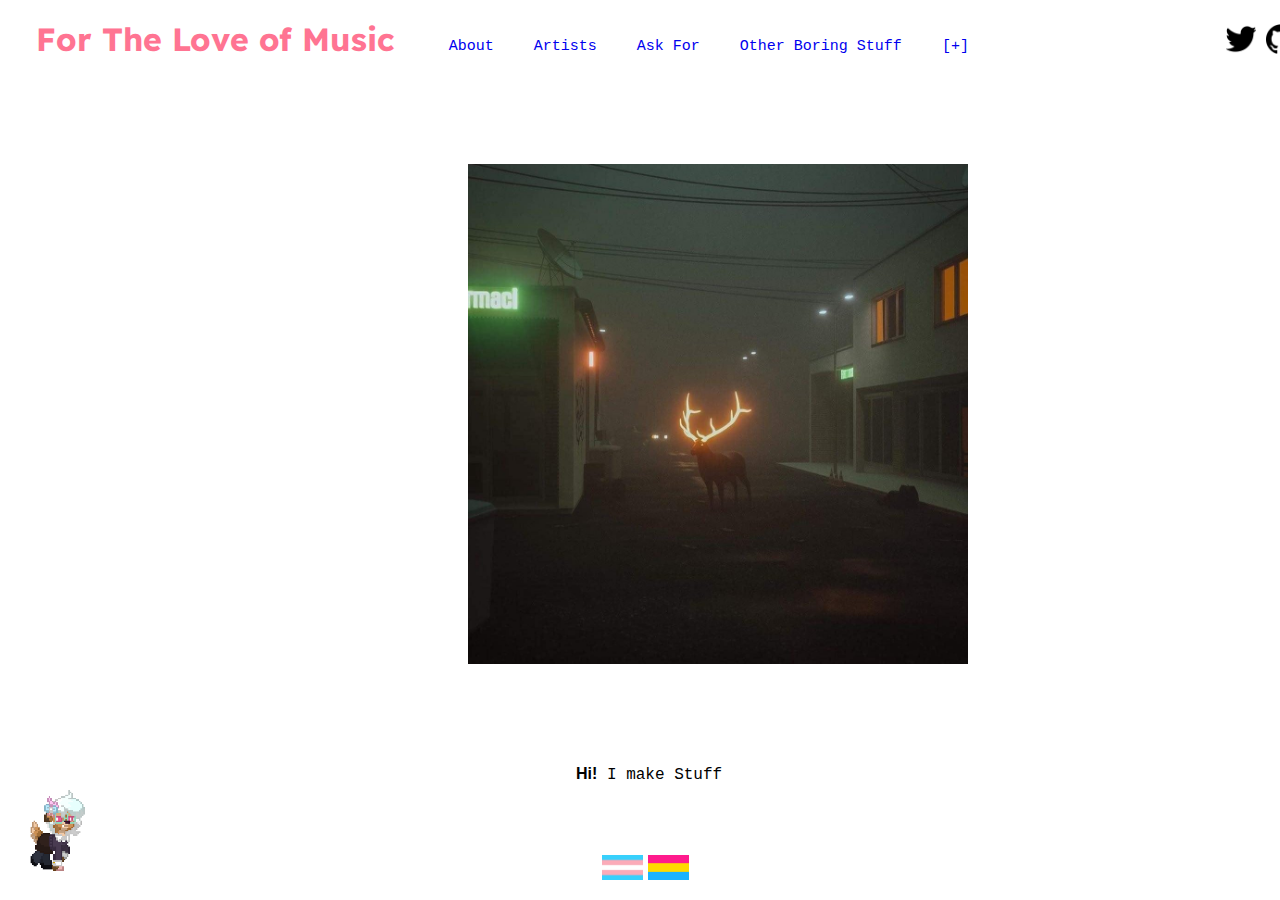
<file: Index.html>
<!DOCTYPE html>
<html lang="en">

<head>
    <meta charset="UTF-8">
    <meta http-equiv="X-UA-Compatible" content="IE=edge">
    <meta name="viewport" content="width=device-width, initial-scale=1.0">
    <title>For The Love Of Music</title>

    <link rel="stylesheet" href="css/Index.css">

    <link rel="shortcut icon" href="media/IMG_0834.JPG">

    <link rel="preconnect" href="https://fonts.googleapis.com">
    <link rel="preconnect" href="https://fonts.gstatic.com" crossorigin>
    <link href="https://fonts.googleapis.com/css2?family=Bree+Serif&family=Lexend+Deca&display=swap" rel="stylesheet">
</head>

<body>

    <!-- main class that contain everything -->

    <div class="All of it">

        <!-- what it looks like the main tittle -->

        <header>
            <h1>For The Love of Music</h1>
        </header>

        <!-- Supirior bar that appers everywhere the main bar to go everywhere on my page  -->

        <div class="MenuInde">

            <nav>
                <ul class="MenuH">
                    <li><a href="#">About</a>
                        <ul class="MenuV">
                            <li><a href="About.html">This Site</a></li>
                            <li><a href="Idea.html">The Idea</a></li>
                            <li><a href="MySelf.html">Myself</a></li>
                        </ul>
                    </li>
                    <li><a href="#">Artists</a></li>
                    <li><a href="#">Ask For</a>
                        <ul class="MenuV">
                            <li><a href="#">Add Your Artist</a></li>
                            <li><a target="_blank" href="https://t.me/+cxNgJm0Y0sE5NjAx">Commission From Me</a></li>
                            <li><a href="#">Commission From My <strong>Fiancé</strong></a></li>
                        </ul>
                    </li>
                    <li><a href="#">Other Boring Stuff</a>
                        <ul class="MenuV">
                            <li><a href="#">WIP</a></li>
                            <li><a href="#">WIP</a></li>
                            <li><a href="#">WIP</a></li>
                        </ul>
                    </li>
                    <li><a href="Index.html">[+]</a></li>

                </ul>

            </nav>

            <!-- my social media to let eveyone know where that can find me -->

            <div class="medias">
                <a target="_blank" href="https://www.twitter.com/Cookieowu_"><img src="media/twittericon.png"
                        height="30"></a>
                <a target="_blank" href="https://github.com/LemonCookieOwO"><img src="media/github.png" height="30"></a>
            </div>

        </div>

        <!-- just a random photo that I like it -->

        <div class="RandomPhoto">

            <img src="media/IMG_2465.JPG" height="500">

        </div>

        <!-- welocome message :D -->

        <div class="Welcome">

            <p><strong style="font-family: Verdana, Geneva, Tahoma, sans-serif;">Hi!</strong> I make Stuff</p>

        </div>

        <!-- pony just that -->

        <div class="Pony">
            <img src="media/pony-town-Cookie-trot-blinking-6x (1).gif" height="90">
        </div>

        <!-- the 2 flags that appers -->

        <div class="Thing">

            <img src="media/IMG_0780.PNG" height="25">
            <img src="media/Pansexuality_Pride_Flag.svg.png" height="25">

        </div>
    </div>
</body>

</html>
</file>
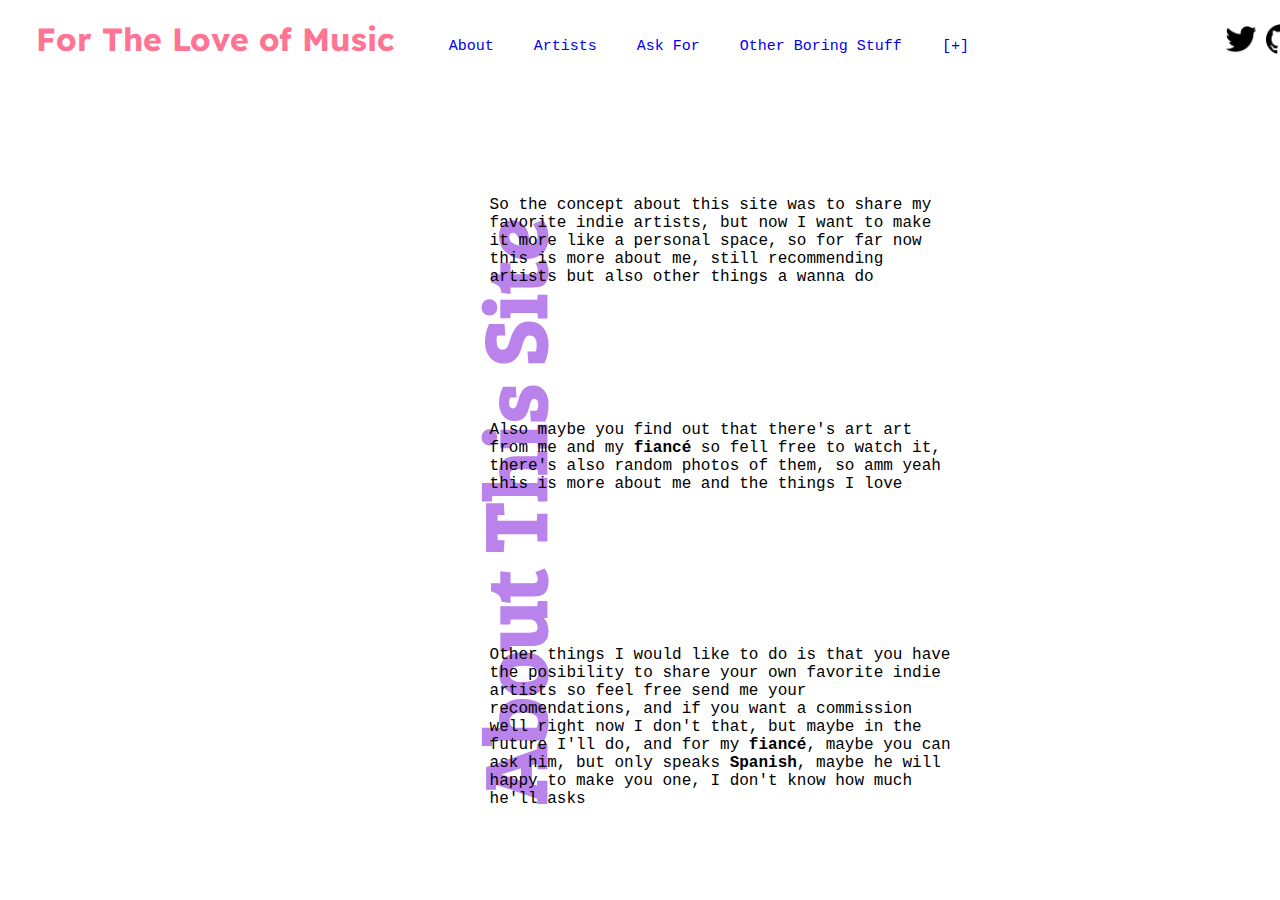
<file: About.html>
<!DOCTYPE html>
<html lang="en">

<head>
    <meta charset="UTF-8">
    <meta http-equiv="X-UA-Compatible" content="IE=edge">
    <meta name="viewport" content="width=device-width, initial-scale=1.0">
    <title>For The Love Of Music</title>

    <link rel="shortcut icon" href="media/IMG_0834.JPG">

    <link rel="stylesheet" href="css/About.css">

    <link rel="preconnect" href="https://fonts.googleapis.com">
    <link rel="preconnect" href="https://fonts.gstatic.com" crossorigin>
    <link href="https://fonts.googleapis.com/css2?family=Bree+Serif&family=Lexend+Deca&display=swap" rel="stylesheet">
</head>

<body>

    <!-- main class that contain everything -->

    <div class="All of it">

        <!-- what it looks like the main tittle -->

        <header>
            <h1>For The Love of Music</h1>
        </header>

        <!-- Supirior bar that appers everywhere the main bar to go everywhere on my page  -->

        <div class="MenuInde">

            <nav>
                <ul class="MenuH">
                    <li><a href="#">About</a>
                        <ul class="MenuV">
                            <li><a href="About.html">This Site</a></li>
                            <li><a href="Idea.html">The Idea</a></li>
                            <li><a href="MySelf.html">Myself</a></li>
                        </ul>
                    </li>
                    <li><a href="#">Artists</a></li>
                    <li><a href="#">Ask For</a>
                        <ul class="MenuV">
                            <li><a href="#">Add Your Artist</a></li>
                            <li><a target="_blank" href="https://t.me/+cxNgJm0Y0sE5NjAx">Commission From Me</a></li>
                            <li><a href="#">Commision From My <strong>Fiancé</strong></a></li>
                        </ul>
                    </li>
                    <li><a href="#">Other Boring Stuff</a>
                        <ul class="MenuV">
                            <li><a href="#">WIP</a></li>
                            <li><a href="#">WIP</a></li>
                            <li><a href="#">WIP</a></li>
                        </ul>
                    </li>
                    <li><a href="Index.html">[+]</a></li>

                </ul>

            </nav>

            <!-- my social media to let eveyone know where that can find me -->

            <div class="medias">

                <a target="_blank" href="https://www.twitter.com/Cookieowu_"><img src="media/twittericon.png"
                        height="30"></a>
                <a target="_blank" href="https://github.com/LemonCookieOwO"><img src="media/github.png" height="30"></a>

            </div>

            <!-- Second title that let you know what r you watching at   -->

            <div class="Tittle">
                <h2>About This Site</h2>
            </div>

            <!-- the whole information of the page -->

            <div class="Thing">
                <p>
                    So the concept about this site was to share my favorite indie artists, but now
                    I want to make it more like a personal space, so for far now this is more about
                    me, still recommending artists but also other things a wanna do
                </p>
            </div>

            <div class="Thing2">
                <p>
                    Also maybe you find out that there's art art from me and my <strong>fiancé</strong> so fell
                    free to watch it, there's also random photos of them, so amm yeah this is
                    more about me and the things I love
                </p>
            </div>

            <div class="Thing3">
                <p>
                    Other things I would like to do is that you have the posibility to share your own
                    favorite indie artists so feel free send me your recomendations, and if you want
                    a commission well right now I don't that, but maybe in the future I'll do, and for
                    my <strong>fiancé</strong>, maybe you can ask him, but only speaks <strong>Spanish</strong>, maybe
                    he will happy to make you one, I don't know how much he'll asks
                </p>
            </div>
        </div>

</body>

</html>
</file>
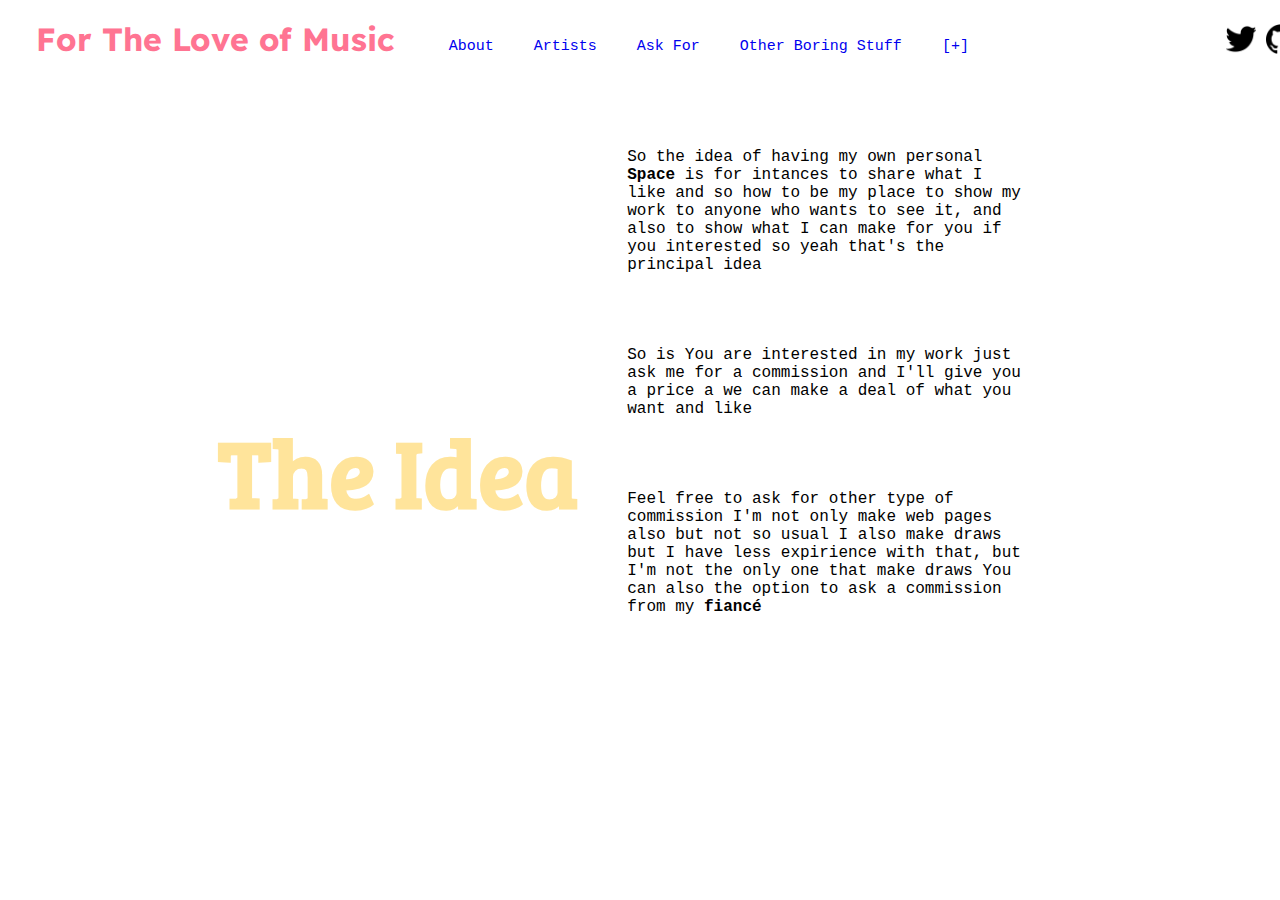
<file: Idea.html>
<!DOCTYPE html>
<html lang="en">

<head>
    <meta charset="UTF-8">
    <meta http-equiv="X-UA-Compatible" content="IE=edge">
    <meta name="viewport" content="width=device-width, initial-scale=1.0">
    <title>For The Love Of Music</title>

    <link rel="shortcut icon" href="media/IMG_0834.JPG">

    <link rel="stylesheet" href="css/Idea.css">

    <link rel="preconnect" href="https://fonts.googleapis.com">
    <link rel="preconnect" href="https://fonts.gstatic.com" crossorigin>
    <link href="https://fonts.googleapis.com/css2?family=Bree+Serif&family=Lexend+Deca&display=swap" rel="stylesheet">

</head>

<body>

    <!-- main class that contain everything -->

    <div class="All of it">

        <!-- what it looks like the main tittle -->

        <header>
            <h1>For The Love of Music</h1>
        </header>

        <!-- Supirior bar that appers everywhere the main bar to go everywhere on my page  -->

        <div class="MenuInde">

            <nav>
                <ul class="MenuH">
                    <li><a href="#">About</a>
                        <ul class="MenuV">
                            <li><a href="About.html">This Site</a></li>
                            <li><a href="Idea.html">The Idea</a></li>
                            <li><a href="MySelf.html">Myself</a></li>
                        </ul>
                    </li>
                    <li><a href="#">Artists</a></li>
                    <li><a href="#">Ask For</a>
                        <ul class="MenuV">
                            <li><a href="#">Add Your Artist</a></li>
                            <li><a target="_blank" href="https://t.me/+cxNgJm0Y0sE5NjAx">Commission From Me</a></li>
                            <li><a href="#">Commision From My <strong>Fiancé</strong></a></li>
                        </ul>
                    </li>
                    <li><a href="#">Other Boring Stuff</a>
                        <ul class="MenuV">
                            <li><a href="#">WIP</a></li>
                            <li><a href="#">WIP</a></li>
                            <li><a href="#">WIP</a></li>
                        </ul>
                    </li>
                    <li><a href="Index.html">[+]</a></li>

                </ul>

            </nav>

            <!-- my social media to let eveyone know where that can find me -->

            <div class="medias">

                <a target="_blank" href="https://www.twitter.com/Cookieowu_"><img src="media/twittericon.png"
                        height="30"></a>
                <a target="_blank" href="https://github.com/LemonCookieOwO"><img src="media/github.png" height="30"></a>

            </div>

            <!-- Second title that let you know what r you watching at   -->

            <div Class="Tittle">
                <h2>The Idea</h2>
            </div>

            <!-- the whole information of the page -->

            <div class="Text1">

                <p>So the idea of having my own personal <strong>Space</strong> is for intances to share what I like
                    and so how to be my place to show my work to anyone who wants to see it, and also to show what I can
                    make for you if you interested so yeah that's the principal idea
                </p>
                <br><br><br><br>
                <p>
                    So is You are interested in my work just ask me for a commission and I'll give you a price a we
                    can make a deal of what you want and like
                </p>
                <br><br><br><br>
                <p>
                    Feel free to ask for other type of commission I'm not only make web pages also but not so usual
                    I also make draws but I have less expirience with that, but I'm not the only one that make draws
                    You can also the option to ask a commission from my <strong>fiancé</strong>
                </p>

            </div>
        </div>


</body>

</html>
</file>
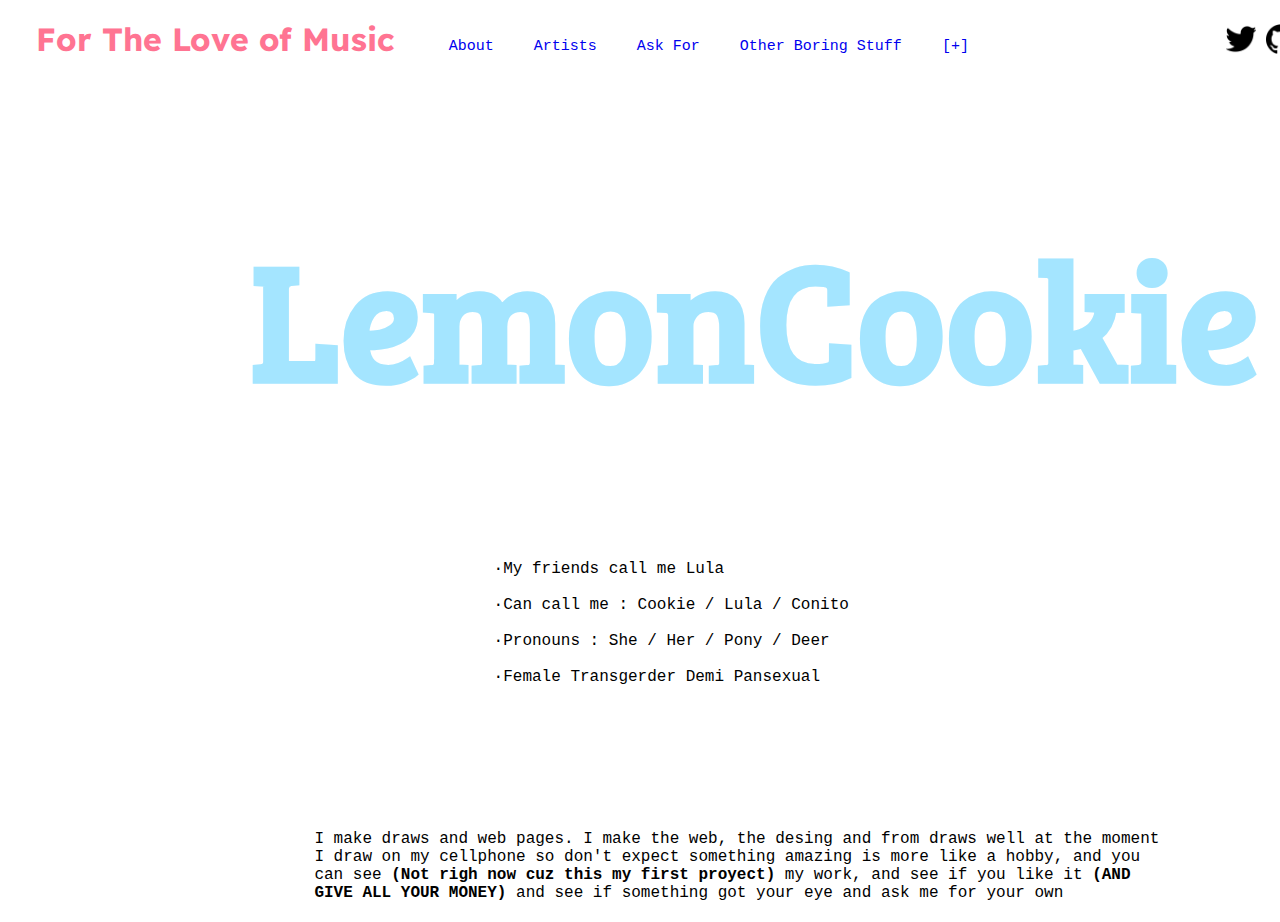
<file: MySelf.html>
<!DOCTYPE html>
<html lang="en">

<head>
    <meta charset="UTF-8">
    <meta http-equiv="X-UA-Compatible" content="IE=edge">
    <meta name="viewport" content="width=device-width, initial-scale=1.0">
    <title>For The Love Of Music</title>

    <link rel="shortcut icon" href="media/IMG_0834.JPG">

    <link rel="stylesheet" href="css/MySelf.css">

    <link rel="preconnect" href="https://fonts.googleapis.com">
    <link rel="preconnect" href="https://fonts.gstatic.com" crossorigin>
    <link href="https://fonts.googleapis.com/css2?family=Bree+Serif&family=Lexend+Deca&display=swap" rel="stylesheet">
</head>

<body>

    <!-- main class that contain everything -->

    <div class="All of it">

        <!-- what it looks like the main tittle -->

        <header>
            <h1>For The Love of Music</h1>
        </header>

        <!-- Supirior bar that appers everywhere the main bar to go everywhere on my page  -->

        <div class="MenuInde">

            <nav>
                <ul class="MenuH">
                    <li><a href="#">About</a>
                        <ul class="MenuV">
                            <li><a href="About.html">This Site</a></li>
                            <li><a href="Idea.html">The Idea</a></li>
                            <li><a href="MySelf.html">Myself</a></li>
                        </ul>
                    </li>
                    <li><a href="#">Artists</a></li>
                    <li><a href="#">Ask For</a>
                        <ul class="MenuV">
                            <li><a href="#">Add Your Artist</a></li>
                            <li><a target="_blank" href="https://t.me/+cxNgJm0Y0sE5NjAx">Commission From Me</a></li>
                            <li><a href="#">Commision From My <strong>Fiancé</strong></a></li>
                        </ul>
                    </li>
                    <li><a href="#">Other Boring Stuff</a>
                        <ul class="MenuV">
                            <li><a href="#">WIP</a></li>
                            <li><a href="#">WIP</a></li>
                            <li><a href="#">WIP</a></li>
                        </ul>
                    </li>
                    <li><a href="Index.html">[+]</a></li>

                </ul>

            </nav>

            <!-- my social media to let eveyone know where that can find me -->

            <div class="medias">

                <a target="_blank" href="https://www.twitter.com/Cookieowu_"><img src="media/twittericon.png"
                        height="30"></a>
                <a target="_blank" href="https://github.com/LemonCookieOwO"><img src="media/github.png" height="30"></a>

            </div>

            <!-- ma names baby -->

            <div class="Names">
                <h2>
                    LemonCookie
                </h2>
            </div>

            <!-- other important information bout me -->

            <div class="More">
                <p>·My friends call me Lula <br><br>
                    ·Can call me : Cookie / Lula / Conito <br><br>
                    ·Pronouns : She / Her / Pony / Deer <br><br>
                    ·Female Transgerder Demi Pansexual
                </p>
            </div>

            <!-- a bit of and what I do -->

            <div class="myself">
                <p>
                    I make draws and web pages. I make the web, the desing and from draws well at the moment I draw on
                    my cellphone so
                    don't expect something amazing is more like a hobby, and you can see <strong>(Not righ now cuz this
                        my first proyect)</strong>
                    my work, and see if you like it <strong>(AND GIVE ALL YOUR MONEY)</strong> and see if something got
                    your eye and ask me
                    for your own
                </p>
            </div>
        </div>

</body>

</html>
</file>
<file: css/Index.css>
*{
    padding: 0;
    margin: 0;
    box-sizing: border-box;
}

body {
    font-family: sans-serif;
}

h1 {
    text-align: left;
    text-shadow: 5px;
    font-size: 2rem;
    color: rgb(255, 116, 146);
    position: absolute;
    left: 2%;
    top: 1%;
    font-family: 'Bree Serif', serif;
    font-family: 'Lexend Deca', sans-serif;
    background-color: white;
    z-index: 20;
    padding: 10px;
}

.Pony{
    position: absolute;
    top: 86%;
    left: 1%;
    padding: 10px;
}

nav {
    max-width: 600px;
    padding: 20px;
    margin: auto;
    font-size: 15px;
    margin-top: 50px;
    color: black;
}

.MenuH {
    position: absolute;
    z-index: 20;
    top: 2.5%;
    left: 33.5%;
    list-style: none;
    display: flex;
    justify-content: space-around;
    background-color: white;
}

.MenuH>li>a {
    display: block;
    padding: 15px 20px;
    text-decoration: none;

}

.MenuH>li:hover {
    background-color:rgb(228, 228, 228);
}

.MenuV {
    position: absolute;
    z-index: 20;
    display: none;
    list-style: none;
    width: 200px;
    background-color: rgb(255, 255, 255);
}

.MenuH li:hover .MenuV {
    display: block;
}

.MenuV li:hover {
    background-color: rgb(228, 228, 228);
}

.MenuV li a {
    display: block;
    padding: 15px 15px 15px 20px;
    text-decoration: none;

}.MenuInde {
    font-family: 'Courier New', Courier, monospace;
}   

.RandomPhoto {
    margin: auto;
    position: absolute;
    top: 16%;
    left: 35%;
    z-index: 10;
    padding: 20px;
}

.Thing {
    margin: auto;
    position: absolute;
    top: 95%;
    left: 47%;
}

.Welcome{
  font-family: 'Courier New', Courier, monospace;
}

.medias {
    position: absolute;
    top: 1.5%;
    left: 95%;
    margin: auto;
    width: 100px;
    z-index: 20;
    padding: 10px;
}

.Welcome{
    position: absolute;
    top: 85%;
    left: 45%;
    
}
</file>
<file: css/About.css>
*{
padding: 0;
margin: 0;
box-sizing: border-box;
}

body {
    background-color: rgb(255, 255, 255);
    font-family: sans-serif;
}

h1 {
    text-align: left;
    text-shadow: 5px;
    font-size: 2rem;
    color: rgb(255, 116, 146);
    position: absolute;
    left: 2%;
    top: 1%;
    font-family: 'Bree Serif', serif;
    font-family: 'Lexend Deca', sans-serif;
    z-index: 20;
    padding: 10px;
}

.MenuInde {
    font-family: 'Courier New', Courier, monospace;
}

nav {
    max-width: 600px;
    margin: auto;
    font-size: 15px;
    margin-top: 50px;
    color: black;
}

.MenuH {
    position: absolute;
    z-index: 20;
    top: 2.5%;
    left: 33.5%;
    list-style: none;
    display: flex;
    justify-content: space-around;
    background-color: white;
}

.MenuH>li>a {
    display: block;
    padding: 15px 20px;
    text-decoration: none;

}

.MenuH>li:hover {
    background-color:rgb(228, 228, 228);
}

.MenuV {
    position: absolute;
    z-index: 20;
    display: none;
    list-style: none;
    width: 200px;
    background-color: rgb(255, 255, 255);
}

.MenuH li:hover .MenuV {
    display: block;
}

.MenuV li:hover {
    background-color:rgb(228, 228, 228);
}

.MenuV li a {
    display: block;
    padding: 15px 15px 15px 20px;
    text-decoration: none;

}

.medias {
    position: absolute;
    top: 1.5%;
    left: 95%;
    margin: auto;
    width: 100px;
    z-index: 20;
    padding: 10px;
}

h2{
    color: rgb(185, 131, 235);
    position: absolute;
    top: 50%;
    left: 17%;
    text-align: center;
    font-size: 5.5rem;
    font-family: 'Bree Serif', serif;
    transform: rotate(-90deg);
}

.Thing{
    position: absolute;
    left: 37%;
    top: 20%;
    text-align: left;
    font-family: 'Courier New', Courier, monospace;
    padding: 1rem;
    width: 500px;   
}

.Thing2{
    position: absolute;
    left: 37%;
    top: 45%;
    text-align: left;
    font-family: 'Courier New', Courier, monospace;
    padding: 1rem;
    width: 500px;   
}

.Thing3{
    position: absolute;
    left: 37%;
    top: 70%;
    text-align: left;
    font-family: 'Courier New', Courier, monospace;
    padding: 1rem;
    width: 500px;
}
</file>
<file: css/Idea.css>
* {
    padding: 0;
    margin: 0;
    box-sizing: border-box;
}

body {
    background-color: rgb(255, 255, 255);
    font-family: sans-serif;
}

h1 {
    text-align: left;
    text-shadow: 5px;
    font-size: 2rem;
    color: rgb(255, 116, 146);
    position: absolute;
    left: 2%;
    top: 1%;
    font-family: 'Bree Serif', serif;
    font-family: 'Lexend Deca', sans-serif;
    background-color: white;
    z-index: 20;
    padding: 10px;
}

nav {
    max-width: 600px;
    margin: auto;
    font-size: 15px;
    margin-top: 50px;
}

.MenuH {
    position: absolute;
    z-index: 20;
    top: 2.5%;
    left: 33.5%;
    list-style: none;
    display: flex;
    justify-content: space-around;
    background-color: white;
}

.MenuH>li>a {
    display: block;
    padding: 15px 20px;
    text-decoration: none;

}

.MenuH>li:hover {
    background-color: rgb(228, 228, 228);
}

.MenuV {
    position: absolute;
    z-index: 20;
    display: none;
    list-style: none;
    width: 200px;
    background-color: rgb(255, 255, 255);
}

.MenuH li:hover .MenuV {
    display: block;
}

.MenuV li:hover {
    background-color: rgb(228, 228, 228);
}

.MenuV li a {
    display: block;
    padding: 15px 15px 15px 20px;
    text-decoration: none;

}

.MenuInde {
    font-family: 'Courier New', Courier, monospace;
}

h2 {
    color: rgb(255, 228, 155);
    position: absolute;
    top: 45%;
    left: 17%;
    text-align: center;
    font-size: 6rem;
    font-family: 'Bree Serif', serif;
}

.medias {
    position: absolute;
    top: 1.5%;
    left: 95%;
    margin: auto;
    width: 100px;
    z-index: 20;
    padding: 10px;
}

.Text1 {
    position: absolute;
    top: -12%;
    left: 29%;
    margin: 20%;
}


@media (max-width:750px) {

    h1 {
        text-align: left;
        text-shadow: 5px;
        font-size: 3rem;
        color: rgb(255, 116, 146);
        position: absolute;
        left: 15%;
        top: 1%;
        font-family: 'Bree Serif', serif;
        font-family: 'Lexend Deca', sans-serif;
        background-color: white;
        z-index: 20;
        padding: 10px;
    }

    .medias {
        position: absolute;
        top: 10%;
        left: 45%;
        margin: auto;
        width: 100px;
        z-index: 20;
        padding: 10px;
    }

    .MenuH {
        position: absolute;
        z-index: 20;
        top: 16%;
        left: 12%;
        list-style: none;
        display: flex;
        justify-content: space-around;
        background-color: white;
    }

    h2 {
        position: absolute;
        top: 25%;
        left: 23%;
    }

    .Text1 {
        position: absolute;
        top: 35%;
        left: -1%;
        margin: 20%;
    }
}
</file>
<file: css/MySelf.css>
*{
    padding: 0;
    margin: 0;
    box-sizing: border-box;
}

body {
    font-family: sans-serif;
}

h1 {
    text-align: left;
    text-shadow: 5px;
    font-size: 2rem;
    color: rgb(255, 116, 146);
    position: absolute;
    left: 2%;
    top: 1%;
    font-family: 'Bree Serif', serif;
    font-family: 'Lexend Deca', sans-serif;
    background-color: white;
    z-index: 20;
    padding: 10px;
}

.Pony{
    position: absolute;
    top: 87%;
    left: 1%;
}

nav {
    max-width: 600px;
    margin: auto;
    font-size: 15px;
    margin-top: 50px;
    color: black;
}

.MenuH {
    position: absolute;
    z-index: 20;
    top: 2.5%;
    left: 33.5%;
    list-style: none;
    display: flex;
    justify-content: space-around;
    background-color: white;
}

.MenuH>li>a {
    display: block;
    padding: 15px 20px;
    text-decoration: none;

}

.MenuH>li:hover {
    background-color:rgb(228, 228, 228);
}

.MenuV {
    position: absolute;
    z-index: 20;
    display: none;
    list-style: none;
    width: 200px;
    background-color: rgb(255, 255, 255);
}

.MenuH li:hover .MenuV {
    display: block;
}

.MenuV li:hover {
    background-color:rgb(228, 228, 228);
}

.MenuV li a {
    display: block;
    padding: 15px 15px 15px 20px;
    text-decoration: none;

}.MenuInde {
    font-family: 'Courier New', Courier, monospace;
}   

.medias {
    position: absolute;
    top: 1.5%;
    left: 95%;
    margin: auto;
    width: 100px;
    z-index: 20;
    padding: 10px;
}

.Names{
    color: rgb(164, 229, 255);
    position: absolute;
    top: 20%;
    left: 18%;
    text-align: center;
    font-size: 7rem;
    font-family: 'Bree Serif', serif;
    padding: 20px;
}

.More{
    position: absolute;
    top: 60%;
    left: 37%;
    padding: 20px;
}

.myself{
    position: absolute;
    left: 23%;
    top: 90%;
    padding: 20px;
    width: 900px;
}
</file>
